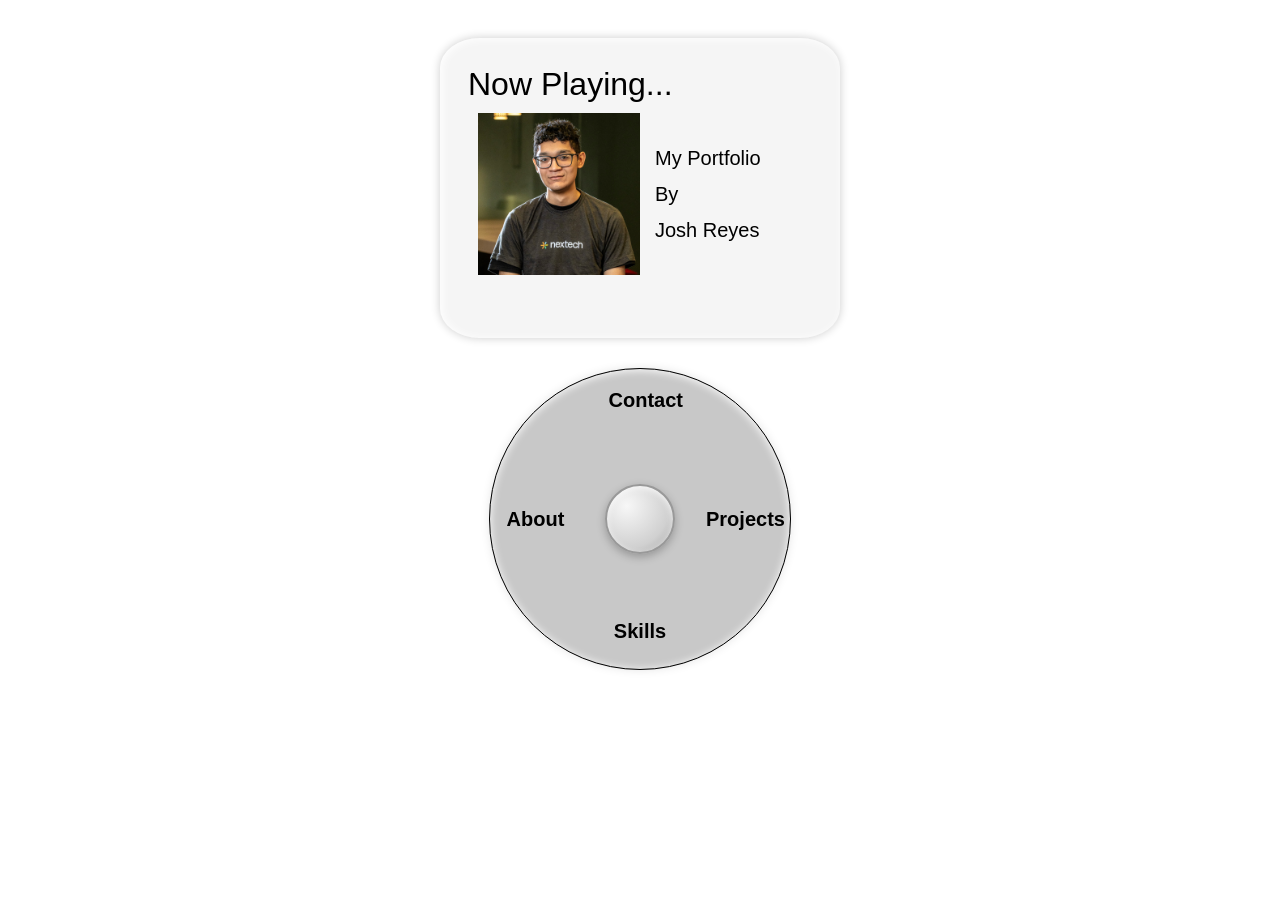
<file: index.html>
<!DOCTYPE html>
  <link href="css/style.css" rel="stylesheet" type="text/css" />
  <script defer src="js/navigation.js"></script>
  <title>Josh Reyes</title>
<body>

  <!-- replicate ipod screen -->
  <div class="screen">
      <iframe id="ipod-screen" src="home.html"></iframe>
  </div>
  
  <!-- click wheel/navigation bar -->
  <div class="click-wheel">

      <button class="button top" onclick ="navigate('contact.html')">Contact</button>
      <button class="button left" onclick="navigate('about-me.html')">About</button>
      <button class="button right" onclick="navigate('projects.html')">Projects</button>
      <button class="button bottom" onclick="navigate('skills.html')">Skills</button>
      <button class="center-btn" aria-label="Toggle fullscreen">
        <span class="tooltiptext">Press the Center Button to enlarge the Contact, About, Projects, or Skills Screen!</span>
      </button>

  </div>

</body>
</html>
</file>
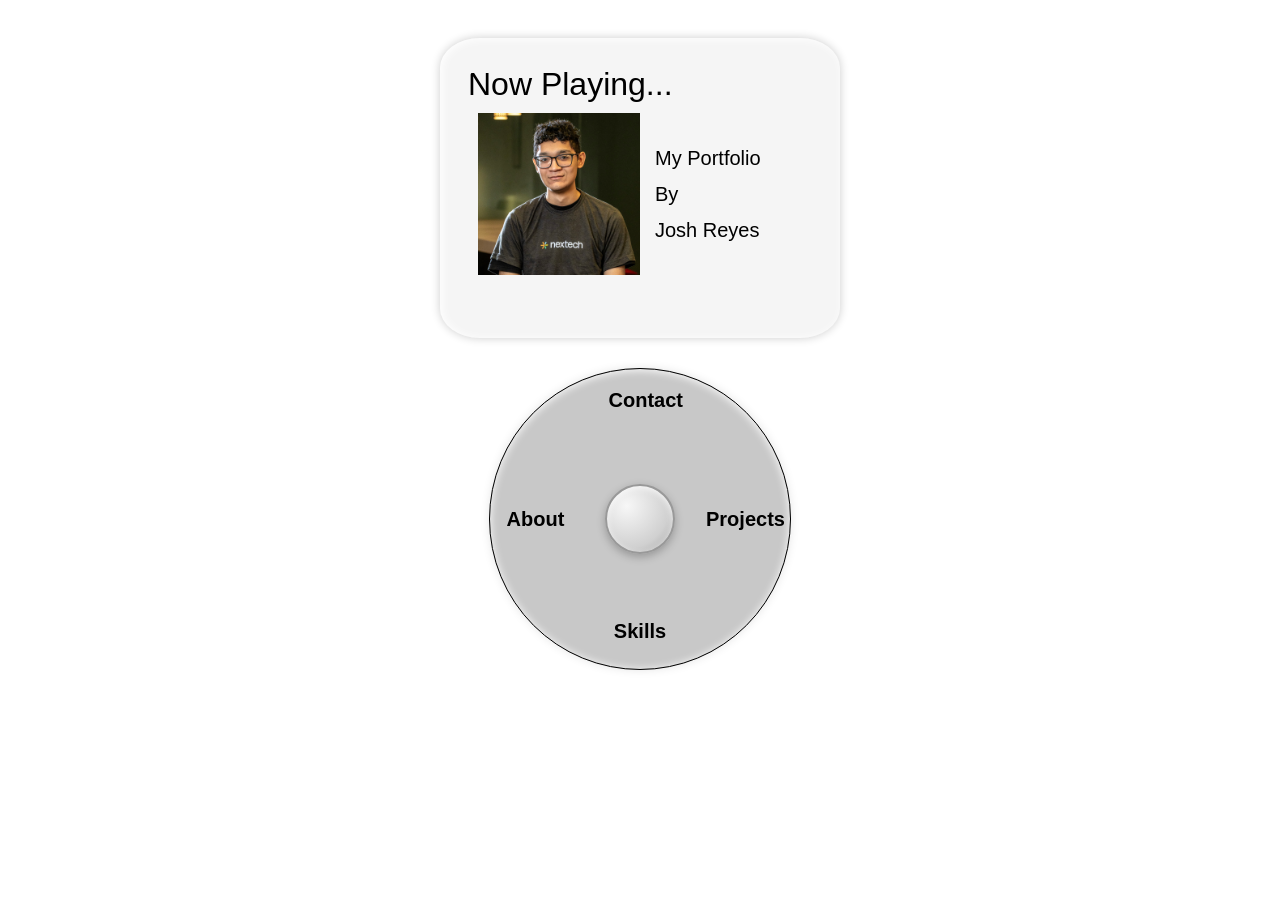
<file: html/index.html>
<!DOCTYPE html>
  <link href="../css/style.css" rel="stylesheet" type="text/css" />
  <script defer src="../js/navigation.js"></script>
  <title>Josh Reyes</title>
<body>

  <!-- replicate ipod screen -->
  <div class="screen">
      <iframe id="ipod-screen" src="home.html"></iframe>
  </div>
  
  <!-- click wheel/navigation bar -->
  <div class="click-wheel">

      <button class="button top" onclick ="navigate('contact.html')">Contact</button>
      <button class="button left" onclick="navigate('about-me.html')">About</button>
      <button class="button right" onclick="navigate('projects.html')">Projects</button>
      <button class="button bottom" onclick="navigate('skills.html')">Skills</button>
      <button class="center-btn" aria-label="Toggle fullscreen">
        <span class="tooltiptext">Press the Center Button to enlarge the Contact, About, Projects, or Skills Screen!</span>
      </button>

  </div>

</body>
</html>
</file>
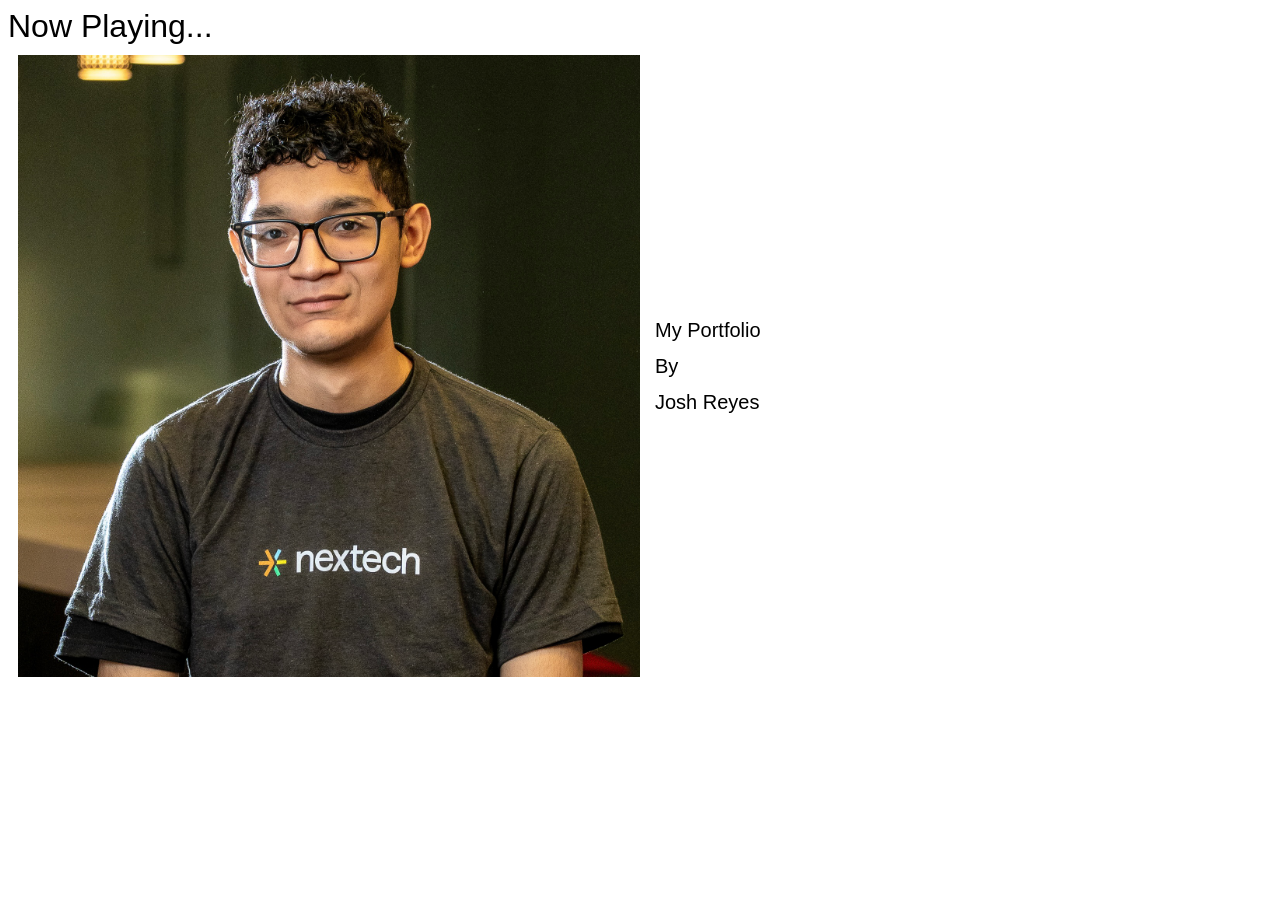
<file: home.html>
<!DOCTYPE html>
<html lang="en">
    <link href="css/home.css" rel="stylesheet" type="text/css" />
<head>
    <meta charset="UTF-8">
    <meta name="viewport" content="width=device-width, initial-scale=1.0">
    <title>Home</title>
</head>
<body>
  
      <div class="scroll-text">
        Now Playing...
      </div>


    <div class="song-display">

      <div class="album-art">
        <img src="assets/JoshReyes.jpg" alt="Picture of Josh Reyes">
      </div>

      <div class="song-info">
        <p>My Portfolio</p>
        <p>By</p>
        <p>Josh Reyes</p> 
      </div>
    
    </div> 

</body>
</html>
</file>
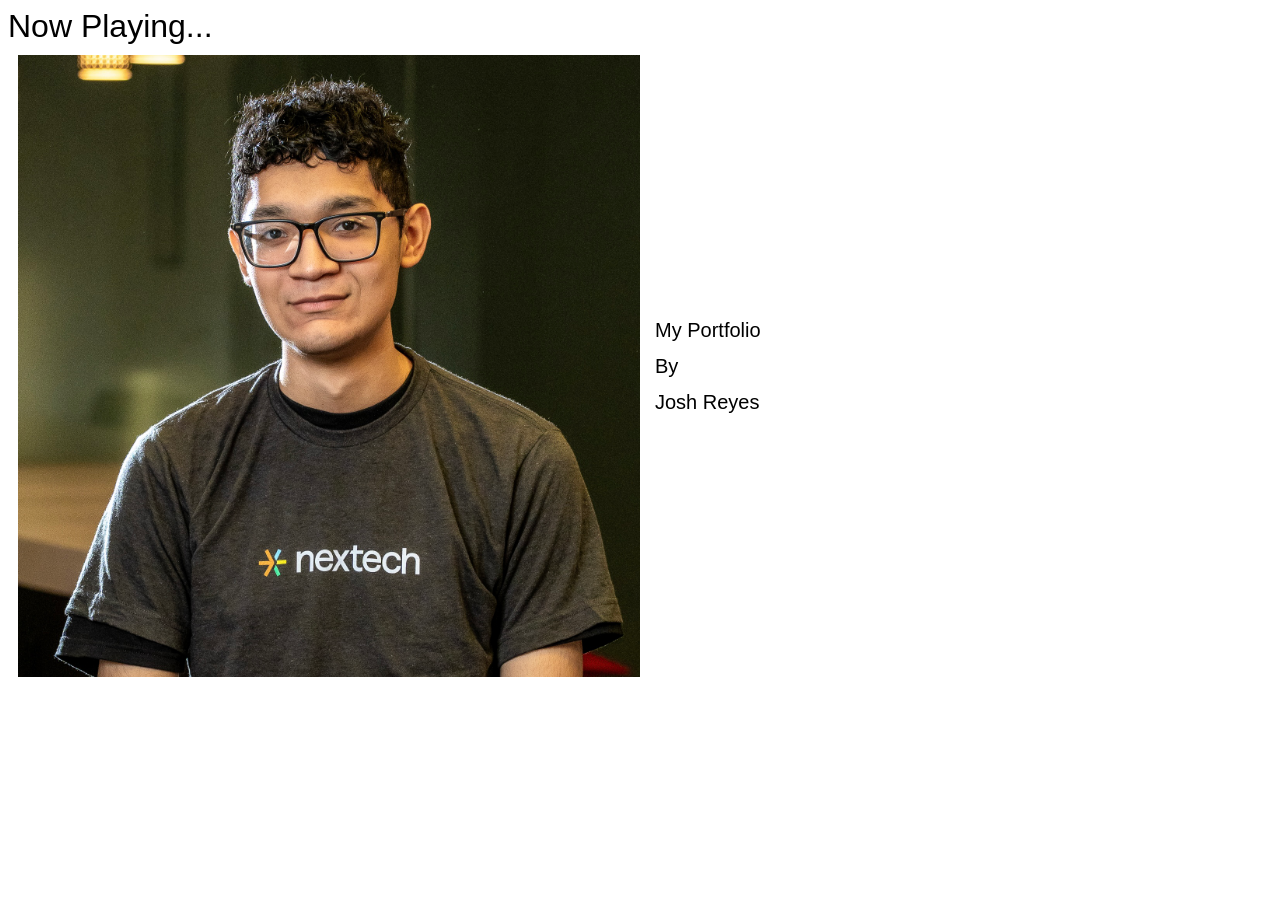
<file: html/home.html>
<!DOCTYPE html>
<html lang="en">
    <link href="../css/home.css" rel="stylesheet" type="text/css" />
<head>
    <meta charset="UTF-8">
    <meta name="viewport" content="width=device-width, initial-scale=1.0">
    <title>Home</title>
</head>
<body>
  
      <div class="scroll-text">
        Now Playing...
      </div>


    <div class="song-display">

      <div class="album-art">
        <img src="../assets/JoshReyes.jpg" alt="Picture of Josh Reyes">
      </div>

      <div class="song-info">
        <p>My Portfolio</p>
        <p>By</p>
        <p>Josh Reyes</p> 
      </div>
    
    </div> 

</body>
</html>
</file>
<file: css/style.css>
body{
    display: flex;
    flex-direction: column;
    align-items: center;
    justify-content: center;
    padding: 30px;
    gap: 10px;
}

#ipod-screen {
    width: 100%;
    height: 100%;
    border-radius: 15%;
    border: none;
}

#ipod-screen iframe{
    border: 1px solid #000000 ;

}

.tooltiptext {
  visibility: hidden;
  width: 270px;
  background-color: black;
  color: #fff;
  text-align: center;
  border-radius: 6px;
  padding: 5px 8px;
  position: absolute;
  top: -45px;
  left: 50%;
  transform: translateX(-50%);
  z-index: 1;
  white-space: normal;
  font-size: 1.1rem;
  pointer-events: none;
}



.screen{
    background-color: #f5f5f5;
    color: #1A1A1A;
    font-family: SF Pro Display, SF Pro Text, -apple-system, BlinkMacSystemFont, "Segoe UI", Roboto, Helvetica, Arial, sans-serif;
    padding: 20px;
    margin: 0 auto;
    width: min(500px, 95vw);
    max-width: 400px;
    aspect-ratio: 4 / 3;
    box-sizing: border-box;
    border-radius: 10%;
    border: 1px solid #c7c7c7,
    1px solid black;
    box-shadow: inset 2px 1px 10px white, 0px 0px 10px rgba(0, 0, 0, 0.2);
}


.click-wheel{
    display: flex;
    position: relative;
    width: min(300px, 90vw);
    height: min(300px, 90vw);
    background-color: #c8c8c8;
    border-radius: 50%;
    border: #000000 solid 1px;
    margin: 20px auto;
    font-size: 20px;
    box-shadow: inset 0px 1px 8px white,
    0px 0px 10px rgba(0, 0, 0, 0.1);

}

.button{
    position: absolute;
    width: 75px;
    height: 46px;
    background: none;
    border: none;
    cursor: pointer;
    font-weight: 700;
    left: 50%;
    transform-origin: center;
    font-size: 20px;
}

.button.top{
    top: 8px;
    left: 50%;
    transform: translateX(-50%);
}

.button.left{
    left: 8px;
    top: 50%;
    transform: translateY(-50%);
}

.button.right{
    right: 15px;
    top: 50%;
    transform: translateY(-50%);
    left: auto
}

.button.bottom{
    bottom: 15px;
    left: 50%;
    transform: translateX(-50%);
}

.center-btn {
  position: absolute;
  left: 50%;
  top: 50%;
  transform: translate(-50%, -50%);
  width: 70px;
  height: 70px;
  border-radius: 50%;
  border: 2px solid #999;
  background: radial-gradient(circle at 30% 30%, #f7f7f7, #d0d0d0 65%, #a0a0a0);
  box-shadow:
    inset 0 2px 6px rgba(255, 255, 255, 0.8),
    0 3px 8px rgba(0, 0, 0, 0.25);
  cursor: pointer;
}

.center-btn:hover {
  background: radial-gradient(circle at 30% 30%, #ffffff, #cfcfcf 65%, #9a9a9a);
}

.center-btn:hover .tooltiptext {
    visibility: visible;
}
</file>
<file: css/home.css>
body{
    overflow: hidden;
}


  .scroll-text {
    display: inline-block;
    white-space: nowrap;
    font-size: 2rem;
    animation: scroll-left 7s linear infinite;
    font-family: SF Pro Display, SF Pro Text, -apple-system, BlinkMacSystemFont, "Segoe UI", Roboto, Helvetica, Arial, sans-serif;

  }

  @keyframes scroll-left {
    0% {
      transform: translateX(100%);
    }
    100% {
      transform: translateX(-100%);
    }
  }

.song-display {
    display: flex;
    align-items: center;      
    padding: 10px;
    gap: 15px;                
}

.album-art {
    display: flex;
    justify-content: center;
    align-items: center;
    width: 50%;
    flex-shrink: 0;
    aspect-ratio: 1 / 1;
}

img {
    width: 100%;
    height: auto;
    aspect-ratio: 1 / 1;
}


.song-info {
    flex: 1;
    min-width: 0;            
    font-size: 20px;
    font-family: SF Pro Display, SF Pro Text, -apple-system, BlinkMacSystemFont, "Segoe UI", Roboto, Helvetica, Arial, sans-serif;
}

.song-info p {
    margin: 0;
    line-height: 1.8;
}
</file>
